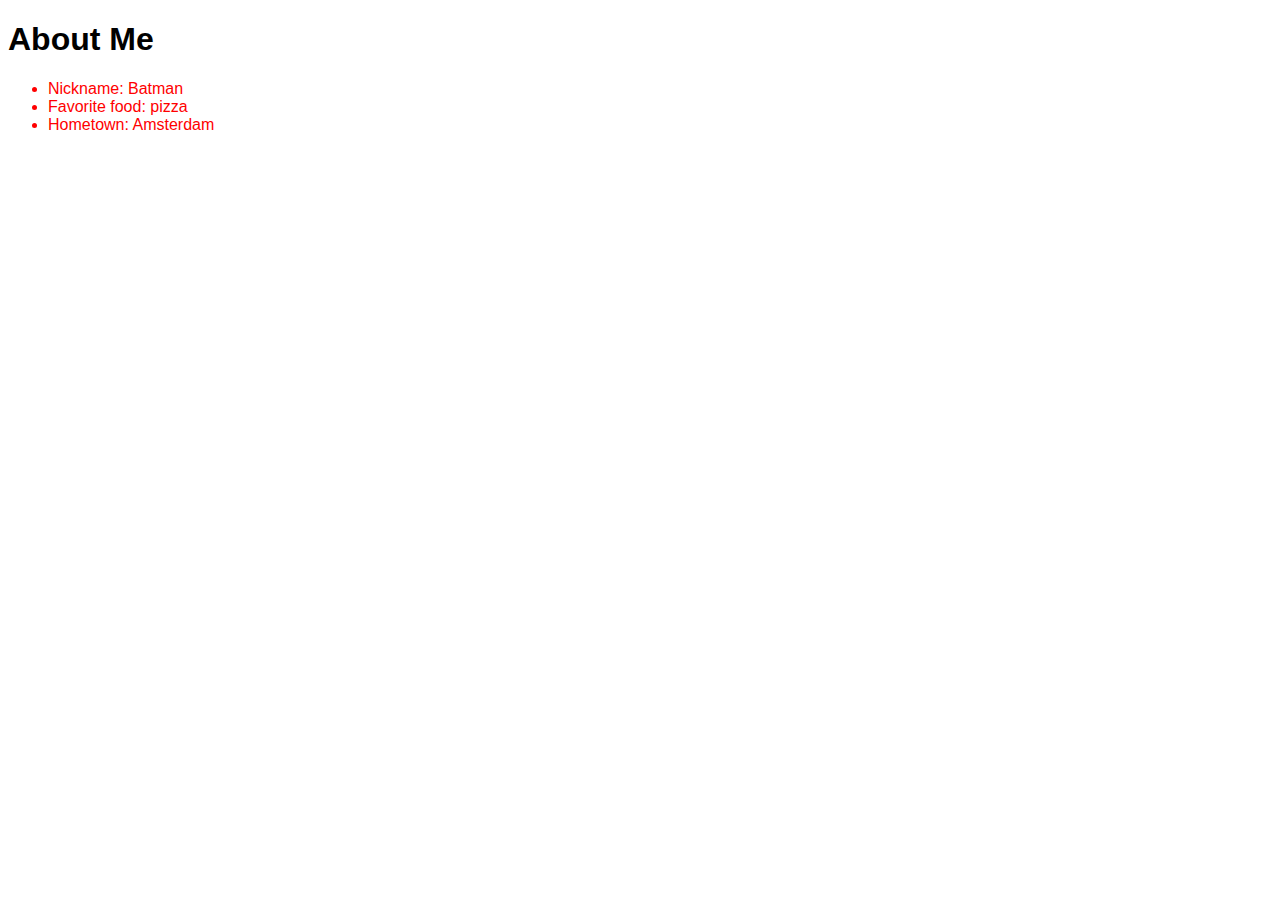
<file: 2-Browsers/Week1/homework/ex2-aboutMe/index.html>
<!DOCTYPE html>
<html lang="en">

<head>
  <meta charset="UTF-8" />
  <meta name="viewport" content="width=device-width, initial-scale=1.0" />
  <title>Document</title>

  <style>
    .list-item {
      color: red;
    }
  </style>
</head>

<body>
  <h1>About Me</h1>

  <ul>
    <li>Nickname: <span id="nickname"></span></li>
    <li>Favorite food: <span id="fav-food"></span></li>
    <li>Hometown: <span id="hometown"></span></li>
  </ul>

  <script src="index.js"></script>
</body>

</html>
</file>
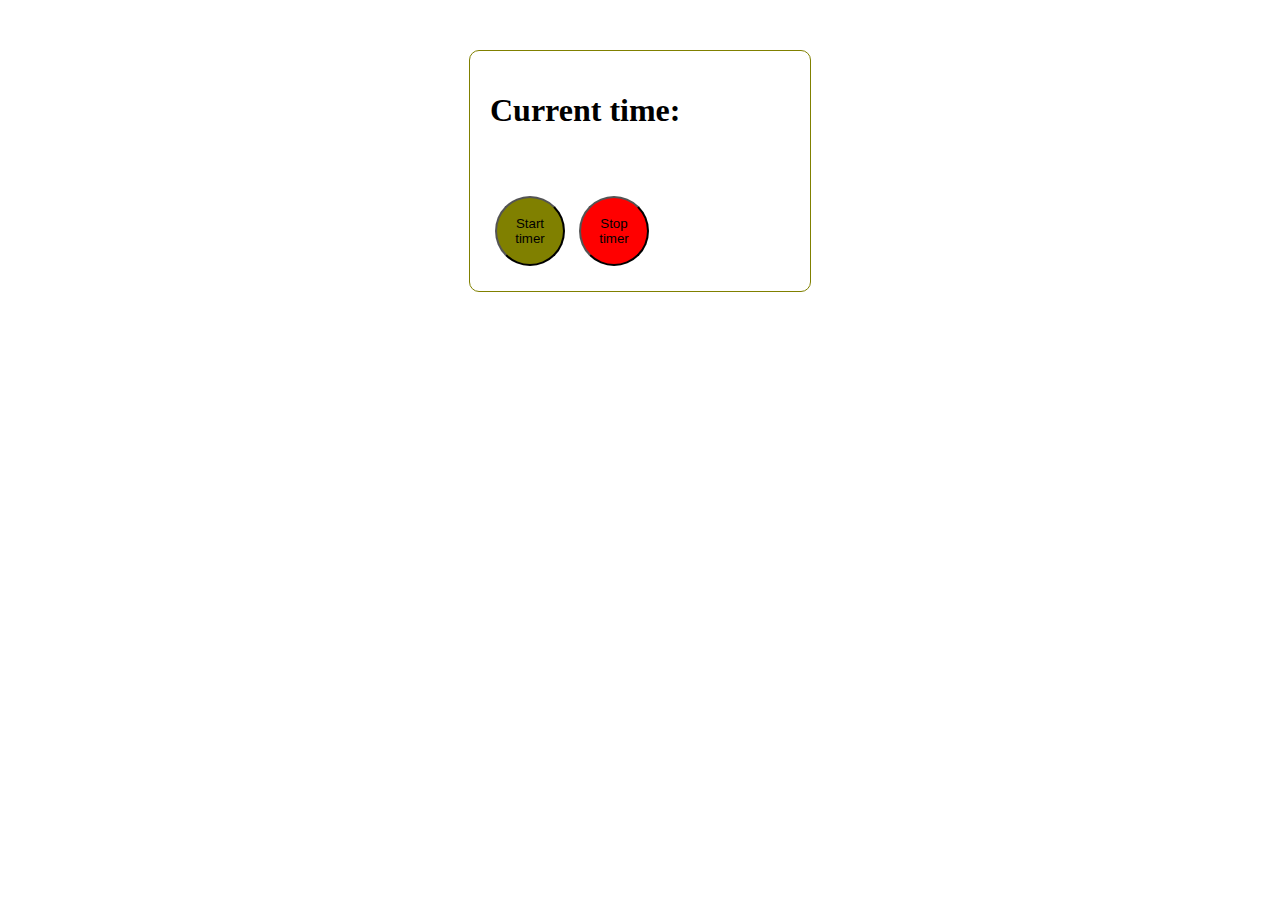
<file: 2-Browsers/Week1/homework/ex4-whatsTheTime/index.html>
<!DOCTYPE html>
<html lang="en">

<head>
  <meta charset="UTF-8" />
  <meta name="viewport" content="width=device-width, initial-scale=1.0" />
  <title>What's The Time?</title>
  <link rel="stylesheet" href="./style.css">
</head>

<body>
  <div>
    <h1>Current time:</h1>
    <p id='time'></p>
    <button type="button" class="start">Start timer</button>
    <button type="button" class="stop">Stop timer</button>
  </div>
  <script src="index.js"></script>
</body>

</html>
</file>
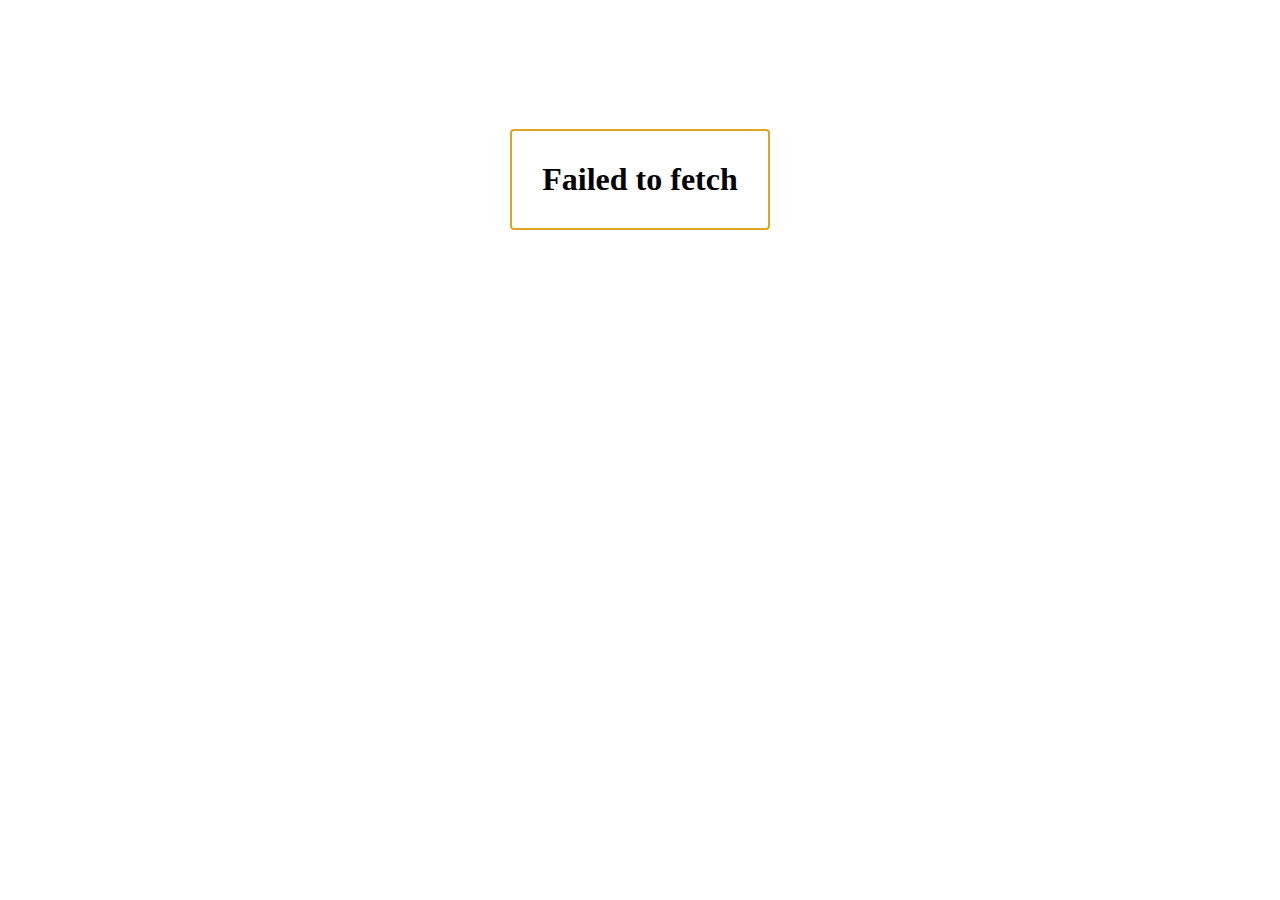
<file: 3-UsingAPIs/Week2/homework/ex1-programmerFun/index.html>
<!DOCTYPE html>
<html lang="en">

<head>
  <meta charset="UTF-8" />
  <meta name="viewport" content="width=device-width, initial-scale=1.0" />
  <link rel="stylesheet" href="./style.css">
  <title>Programmer Humor</title>
</head>

<body>
  <script src="index.js"></script>
</body>

</html>
</file>
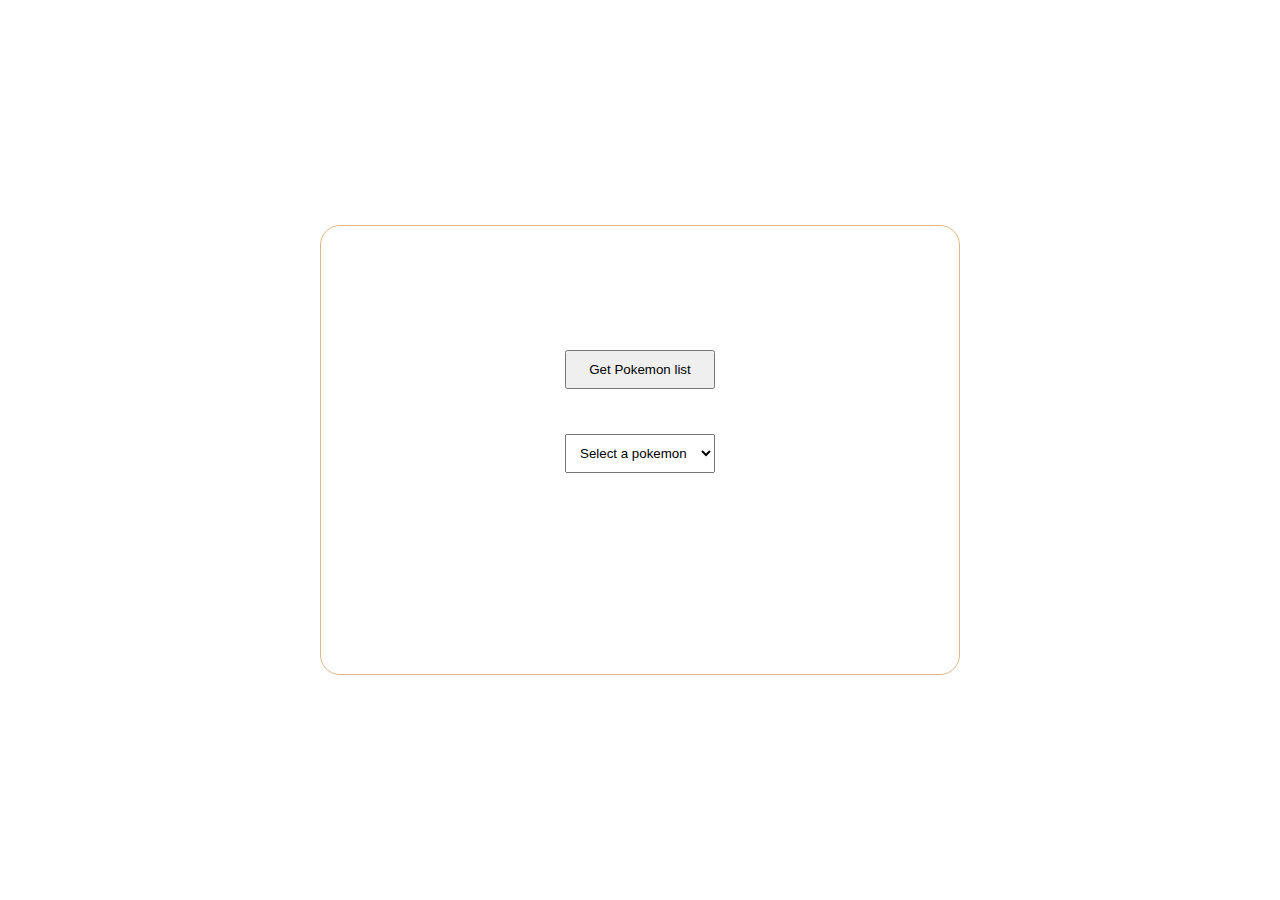
<file: 3-UsingAPIs/Week2/homework/ex2-pokemonApp/index.html>
<!DOCTYPE html>
<html lang="en">

<head>
  <meta charset="UTF-8" />
  <meta name="viewport" content="width=device-width, initial-scale=1.0" />
  <title>Pokemon App</title>
  <link rel="stylesheet" href="./style.css" />
</head>

<body>
  <script src="./index.js"></script>
</body>

</html>
</file>
<file: 2-Browsers/Week1/homework/ex4-whatsTheTime/style.css>
div {
  margin: 50px auto;
  border: 1px solid olive;
  border-radius: 10px;
  padding: 20px;
  width: 300px;
}
p {
  height: 20px;
  line-height: 20px;
  font-size: 20px;
  font-weight: bold;
}

button {
  margin: 5px;
  padding: 5px;
  width: 70px;
  height: 70px;
  /* I have to use percentages for border-radius - to make the buttons round */
  border-radius: 50%;
  cursor: pointer;
}

.start {
  background-color: olive;
}
.stop {
  background-color: red;
}
</file>
<file: 3-UsingAPIs/Week2/homework/ex1-programmerFun/style.css>
body {
  display: flex;
  flex-direction: column;
  align-items: center;
  padding: 100px;
}
body > * {
  border: 2px solid goldenrod;
  border-radius: 4px;
  padding: 30px;
}
</file>
<file: 3-UsingAPIs/Week2/homework/ex2-pokemonApp/style.css>
* {
  margin: 0;
  padding: 0;
  box-sizing: border-box;
}

body {
  display: flex;
  align-items: center;
  justify-content: center;
  min-height: 100vh;
}

#container {
  border: 1px solid burlywood;
  border-radius: 20px;
  padding: 5vh;
  min-width: 50vw;
  min-height: 50vh;
  display: flex;
  flex-direction: column;
  justify-content: center;
  align-items: center;
  gap: 5vh;
}

#image-wrapper {
  width: 130px;
  height: 130px;
  display: flex;
  justify-content: center;
  align-items: center;
  border: 1px solid burlywood;
  border-radius: 50%;
}

#pokemon-list,
button {
  width: 150px;
  padding: 10px;
}

button {
  margin-top: -3.5vh;
}

#error-container {
  color: red;
}
</file>
